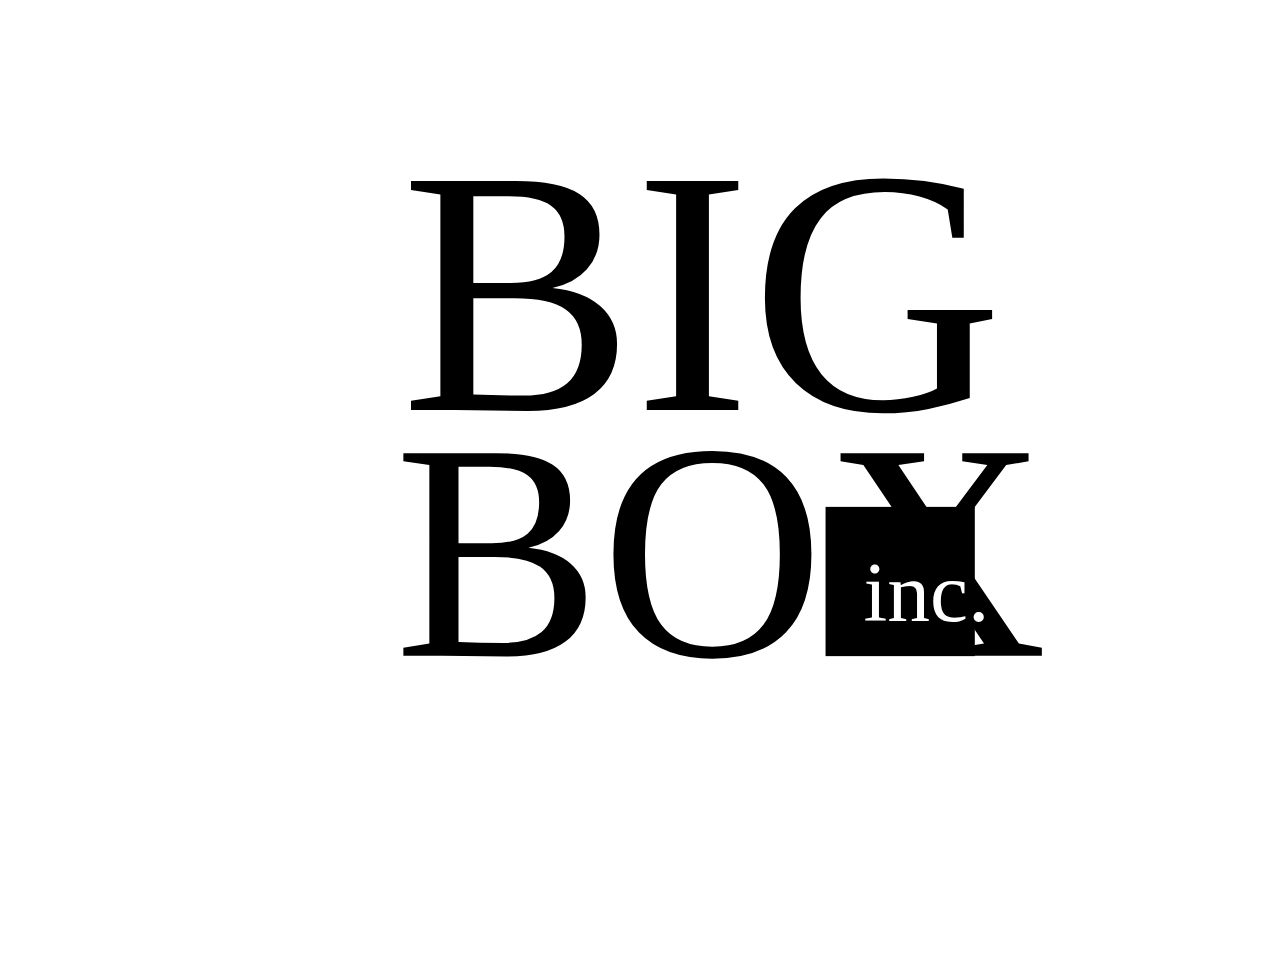
<file: svggraphic.html>
<!DOCTYPE html>
<html>
<head>
<title>Title of the document</title>
</head>

<body>
<svg xmlns="http://www.w3.org/2000/svg" viewBox="0 0 94 70"><style type="text/css">  
	.st0{fill:none;}
	.st1{font-family:&#39;PoplarStd&#39;;}
	.st2{font-size:26px;}
	.st3{font-size:23px;}
	.st4{fill:#FFFFFF;}
	.st5{font-size:6.3669px;}
</style><rect x="29.2" y="10" class="st0" width="36.8" height="20.6"/><text transform="matrix(1 0 0 1 29.2227 29.8901)" class="st1 st2">  BIG</text><rect x="28.7" y="30.6" class="st0" width="43.2" height="20.4"/><text transform="matrix(1 0 0 1 28.7407 48.166)" class="st1 st3">  BOX</text><rect x="60.8" y="37.1" width="11.1" height="11.1"/><rect x="47.9" y="61.1" class="st0" width="21.1" height="9.9"/><text transform="matrix(1 0 0 1 63.6191 45.5659)" class="st4 st1 st5">  inc.</text></svg>
 </body>

</html>
</file>
